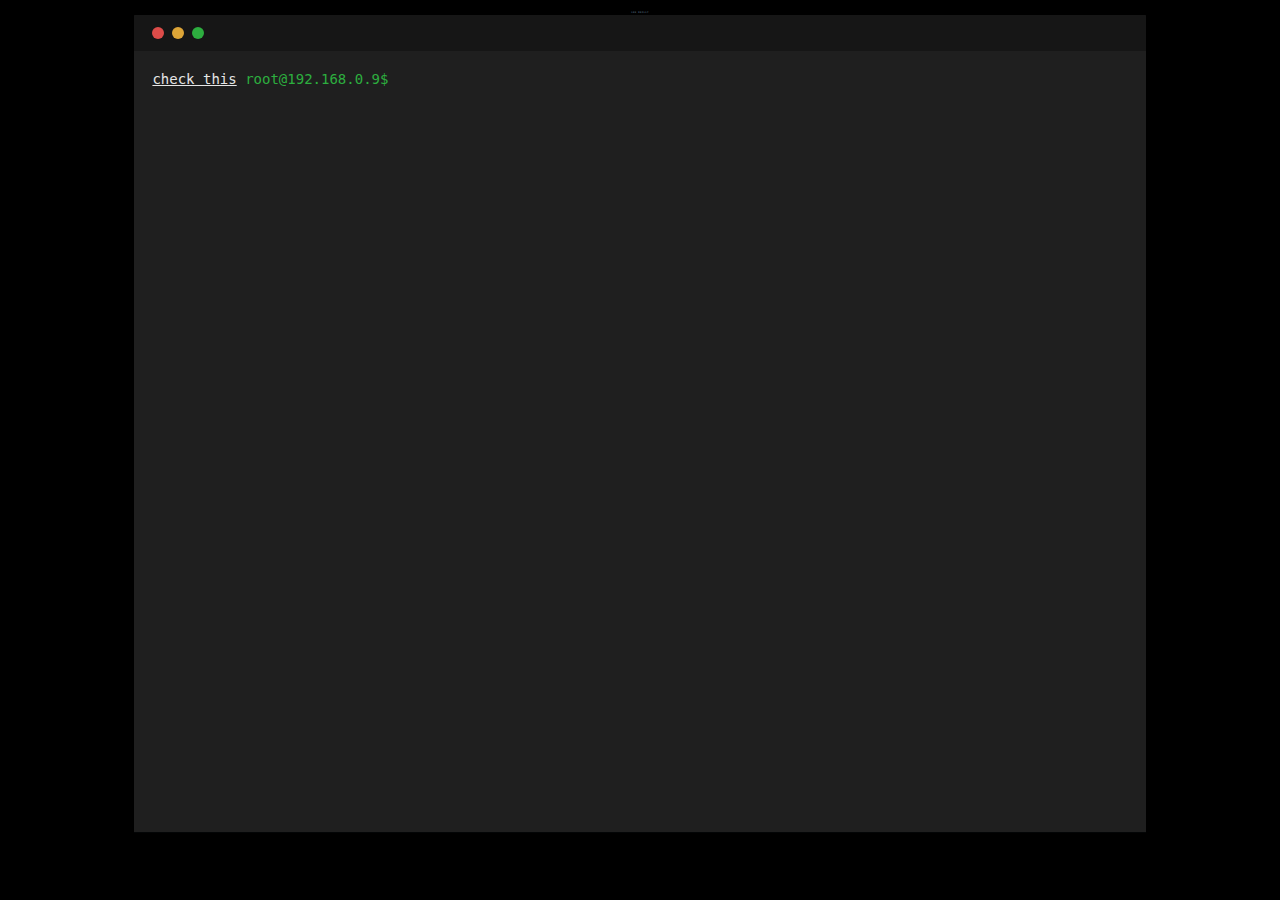
<file: me/index.html>
<!DOCTYPE html>
<html lang="en">

<head>
    <meta charset="UTF-8">
    <title>Vaibhav Jain</title>

    <link rel="stylesheet" href="style.css">
    <script src="jquery.js"></script>
    <script src="blink.js"></script>
    <script src='jTypeWriter.js'></script>
    <script>
        var _gaq = _gaq || [];
        var pluginUrl =
            '//www.google-analytics.com/plugins/ga/inpage_linkid.js';
        _gaq.push(['_require', 'inpage_linkid', pluginUrl]);
        _gaq.push(['_setAccount', 'UA-41795401-1']);
        _gaq.push(['_trackPageview']);
        (function () {
            var ga = document.createElement('script'); ga.type = 'text/javascript'; ga.async = true;
            ga.src = ('https:' == document.location.protocol ? 'https://' : 'http://') + 'stats.g.doubleclick.net/dc.js';
            var s = document.getElementsByTagName('script')[0]; s.parentNode.insertBefore(ga, s);
        })();
    </script>
</head>

<body>
    
    <h1>
        Lee Reilly
    </h1>
    <div class="window">
        <div class="bar">
            <div class="btn"></div>
        </div>
        <div class="body">
            <a href="https://www.appsheet.com/start/3085818a-e0df-42b0-98a3-c81e6b8ba5fb#appName=tota-2107490&group=%5B%5D&page=card&sort=%5B%5D&table=Overseas+MS+Colleges&view=Overseas+MS+Colleges">
            check this</a>
            <span class="prompt" id="1" style='display:none'>root@192.168.0.9$</span>
            <span class="command" id="2" style="display:none">ssh Vaibhav@algolabs.in</span><br>
            <span class="command" id="3" style="display:none">Vaibhav@algolabs.in's password:</span><br><br>
            <span class="command" id="4" style='display:none'>GREETINGS PROFESSOR FALKEN.<br><br><span
                    class="prompt">Vaibhav@algolabs.in$</span></span>
            <span class="command" id="5" style="display:none"> ls -lat</span><br>
            <span class="command" id="6" style="display:none">
                drwxr-xr-x 3 eric l337 1020 Aug 29 02:14 <a
                    href="https://www.linkedin.com/in/vaibhav-jain-2aba90137/">LinkedIn</a><br>
                drwxr-xr-x 3 eric l337 1020 Aug 29 02:14 <a
                    href="https://www.facebook.com/vaibhav.jain.96995">Facebook</a><br>
                drwxr-xr-x 3 eric l337 1020 Aug 29 02:14 <a href="https://twitter.com/Vaibhav_eric">Twitter</a><br>
                drwxr-xr-x 3 eric l337 1020 Aug 29 02:14 <a href="https://github.com/vaibhaveric">GitHub</a><br>
                -rw-r--r-- 1 eric l337 1337 Apr 28 21:00 <a href="mailto:vaibhav.eric@gmail.com">email</a><br>
                <span class="prompt">Vaibhav@algolabs.in$</span></span>
            <span id="7" style="display:none">history</span><br>
            <span class="command" id='8' style='display:none'>
                1866 service mongod start<br>
                1867 ls<br>
                1868 cd Documents/<br>
                1869 java -jar LAW-0.0.1-SNAPSHOT.jar<br>
                1870 cd robo3t-1.3.1-linux-x86_64-7419c406<br>
                1871 ls<br>
                1872 cd bin/<br>
                1873 ls<br>
                1874 ./robo3t &<br>
                1875 htop<br>
                1876 apt install htop<br>
                1877 htop<br>
                1878 mongo<br>
                1879 service mongod start<br>
                1880 mongo<br>
                1881 exit<br>
                1882 git clone https://vaibhav_eric@bitbucket.org/Have_a_nice_day/one.git<br>
                1883 clear<br>
                1884 cd Documents/robo3t-1.3.1-linux-x86_64-7419c406/bin/<br>
                1885 ./robo3t | sts.sh | low.sh &<br>
                1886 service mongod start<br>
                1887 ls<br>

                <span class="prompt">Vaibhav@algolabs.in$</span>
            </span>
            <span class="commmand" id="9" style="display:none"> sudo rm -rf / && git tfo</span><br>
            <span id="10" style="display:none" class="blinker"></span>
        </div>
    </div>
     
</body>

</html>
</file>
<file: me/style.css>
body {
    background: linear-gradient(-45deg, #000000, #000000);
      background-size: 400% 400%;
      -webkit-animation: Gradient 90s ease infinite;
      -moz-animation: Gradient 90s ease infinite;
      animation: Gradient 90s ease infinite;
    color: #fff;
    font-family: "Lucida Console", Monaco, monospace;
    font-weight: 300;
    font-size: 14px;
    line-height: 1.5;
    padding-top: 2px;
  }
  
  h1 {
    color: #506479;
    font-size: 2.4px;
    text-align: center;
    letter-spacing: 0.3px;
    text-transform: uppercase;
    margin-bottom: 1px;
    line-height: 1;
  }
  
  p {
    margin-bottom: 2px;
  }
  
  a {
    color: #ffffff;
  }
  
  .window {
    width: 80%;
    margin: 0 auto 2px;
    box-shadow: 0 0.25px 0.5px #12181e;
    border-radius: 0 0 0.1px 0.1px;
    opacity: 0.9;
  }
  
  .bar {
    background: #191919;
    height: 36px;
    border-radius: 0.5px 0.5px 0 0;
  }
  
  .btn, .btn::before, .btn::after {
    width: 12px;
    height: 12px;
    border-radius: 100%;
    display: block;
  }
  
  .btn {
    background: #f6b73e;
    position: relative;
    margin-left: 38px;
    top: 12px;
  }
  .btn::before, .btn::after {
    content: " ";
    position: absolute;
  }
  .btn::before {
    background: #f55551;
    margin-left: -20px;
  }
  .btn::after {
    background: #32c146;
    margin-left: 20px;
  }
  
  .body {
    height: 745px;
    background: #232323;
    padding: 18px;
  }
  .body pre {
    margin: 0;
  }
  .body .pulse {
    -webkit-animation: pulse 1s ease-in-out infinite;
    -moz-animation: pulse 1s ease-in-out infinite;
    animation: pulse 1s ease-in-out infinite;
  }
  
  @-webkit-keyframes pulse {
    0% {
      opacity: 0;
    }
    50% {
      opacity: 1;
    }
    100% {
      opacity: 0;
    }
  }
  @-moz-keyframes pulse {
    0% {
      opacity: 0;
    }
    50% {
      opacity: 1;
    }
    100% {
      opacity: 0;
    }
  }
  @keyframes pulse {
    0% {
      opacity: 0;
    }
    50% {
      opacity: 1;
    }
    100% {
      opacity: 0;
    }
  }
  
  .command {
    color: #ffffff;
  }
  
  .prompt {
    color: #32c146;
  }
  
  .comment {
    opacity: 0.5;
  }
  
  .blinker {
    -webkit-animation-name: blinker;
            animation-name: blinker;
    -webkit-animation-iteration-count: infinite;
            animation-iteration-count: infinite;
    -webkit-animation-timing-function: cubic-bezier(1, 0, 0, 1);
            animation-timing-function: cubic-bezier(1, 0, 0, 1);
    -webkit-animation-duration: 1s;
            animation-duration: 1s;
    display: inline-block;
    width: 8px;
    height: 18px;
    border-radius: 3px;
    box-shadow: 0 0 10px rgba(255, 255, 255, 0.3);
    background: #32c146;
  }
  
  @-webkit-keyframes blinker {
    from {
      opacity: 1.0;
    }
    to {
      opacity: 0.0;
    }
  }
  
  @keyframes blinker {
    from {
      opacity: 1.0;
    }
    to {
      opacity: 0.0;
    }
  }
  
  
  
  @-webkit-keyframes Gradient {
      0% {
          background-position: 0% 50%
      }
      50% {
          background-position: 100% 50%
      }
      100% {
          background-position: 0% 50%
      }
  }
  
  @-moz-keyframes Gradient {
      0% {
          background-position: 0% 50%
      }
      50% {
          background-position: 100% 50%
      }
      100% {
          background-position: 0% 50%
      }
  }
  
  @keyframes Gradient {
      0% {
          background-position: 0% 50%
      }
      50% {
          background-position: 100% 50%
      }
      100% {
          background-position: 0% 50%
      }
  }
</file>
